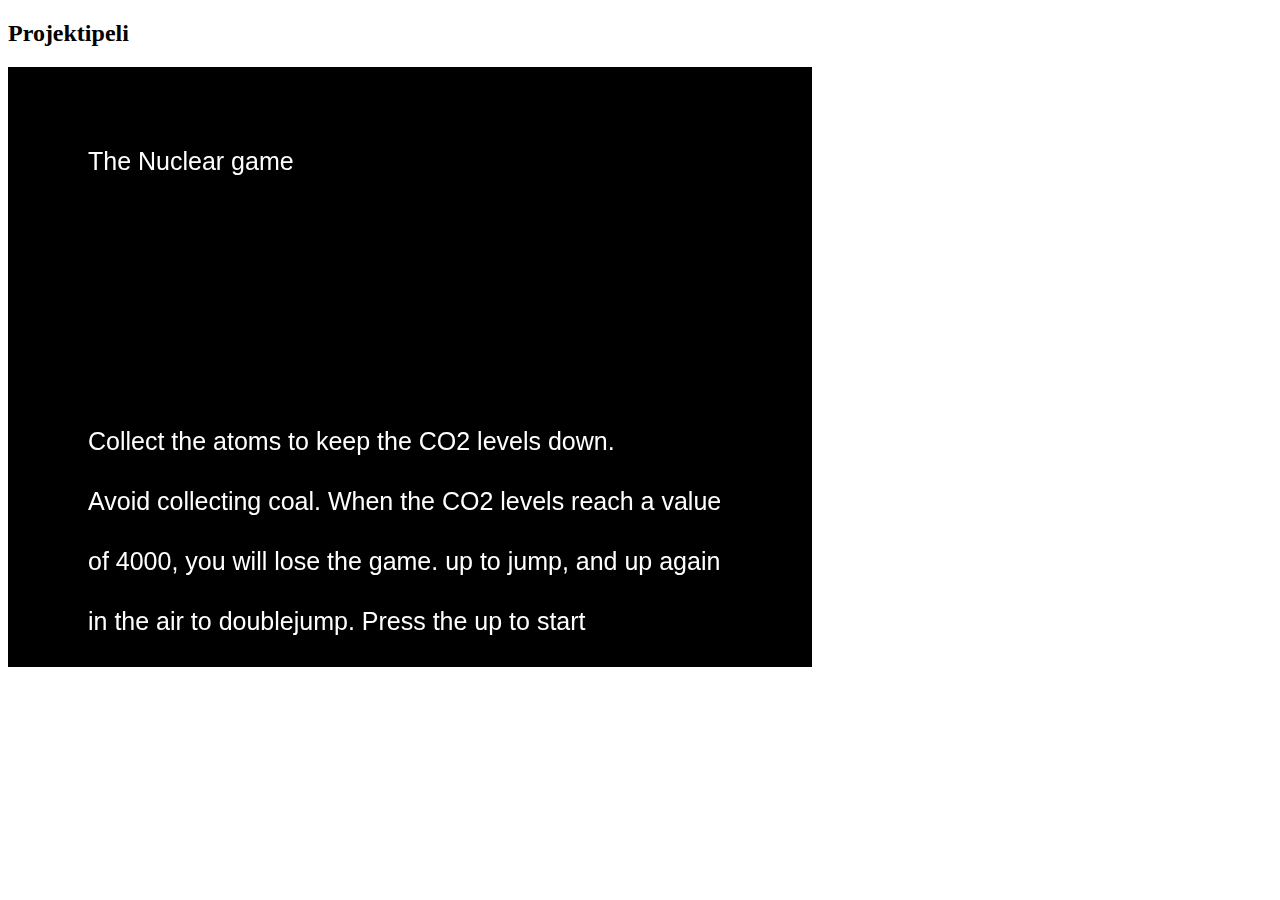
<file: Harkkatyo/projektiPeli.html>
<!DOCTYPE html>
<html lang="fi">
  <head>
    <meta charset"UTF-8" />
    <meta name="author" content="Nicholas Mylläri" />
    <meta name="description" content="practiceGame" />
    <meta name='viewport' content='width=device-width, initial-scale=1.0, maximum-scale=1.0' />
    <meta lang="fi">
    <link rel="shortcut icon" href="assets/favicon.ico" />
    <title>Peli</title>
    <h2>Projektipeli</h2>
    <script src="phaser.js" type="text/javascript"></script>
    
    <script src="boot.js" type="text/javascript"></script>
    <script src="preload.js" type="text/javascript"></script>
    <script src="gameOver.js" type="text/javascript"></script>
    <script src="play.js" type="text/javascript"></script>
    <script src="menu.js" type="text/javascript"></script>
    <script src="projektiPeli.js" type="text/javascript"></script>
  </head>
  <body>   
  </body>
</html>
</file>
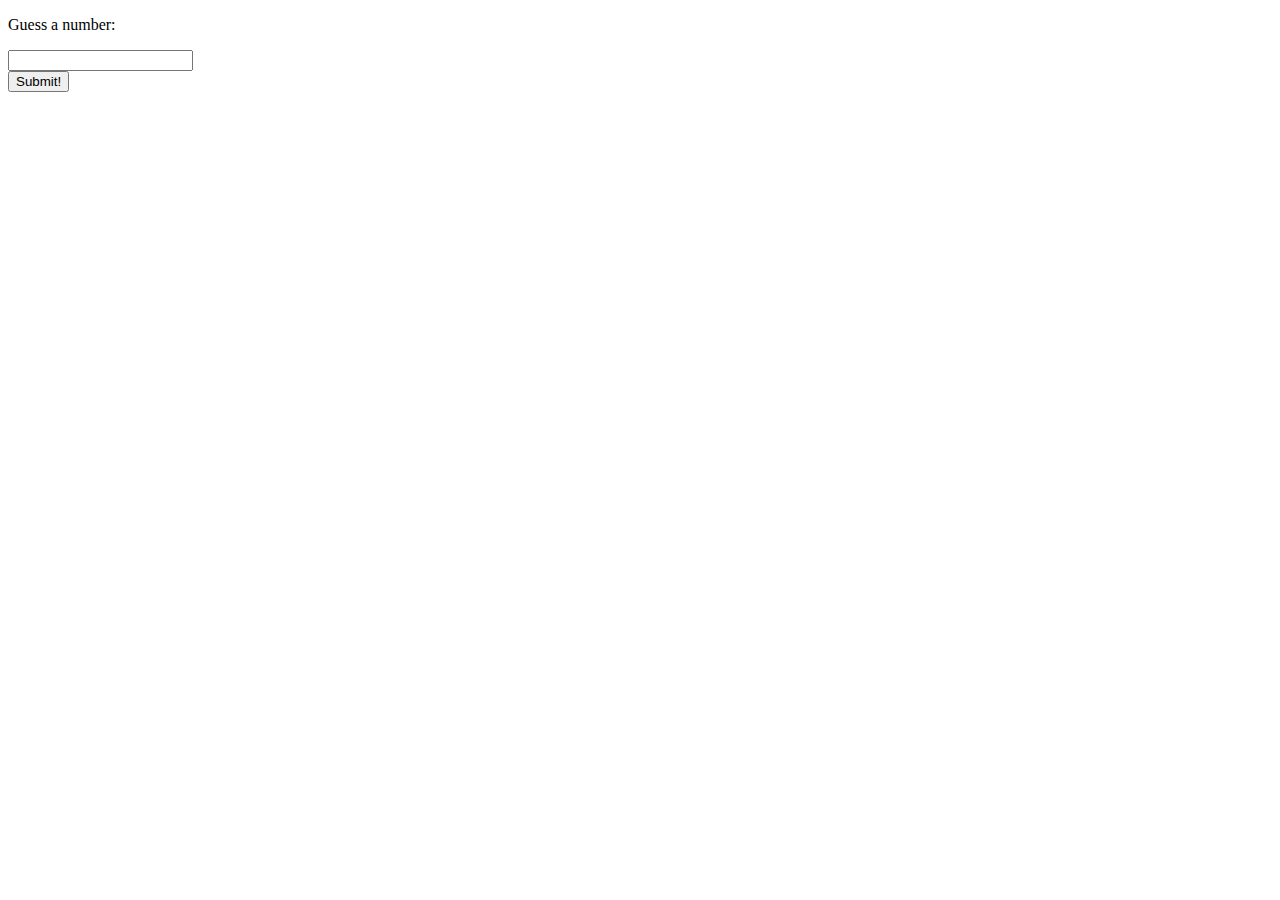
<file: Harkkatyo3/guessthenumber 2.html>
<!DOCTYPE html>
<html>
	<head>
		<meta charset="UTF-8" />
		<title>Guess the number!</title>

		<!-- Linkitä javascript tiedostosi tässä -->
		<script src="" type="text/javascript"></script>
	
	</head>
	<body>
		<form>
		  <p>Guess a number: </p>
		  <input id="number" type="number">
		  <br>
		  <button id="button" type="button">Submit!</button>
		</form>
	</body>
</html>
</file>
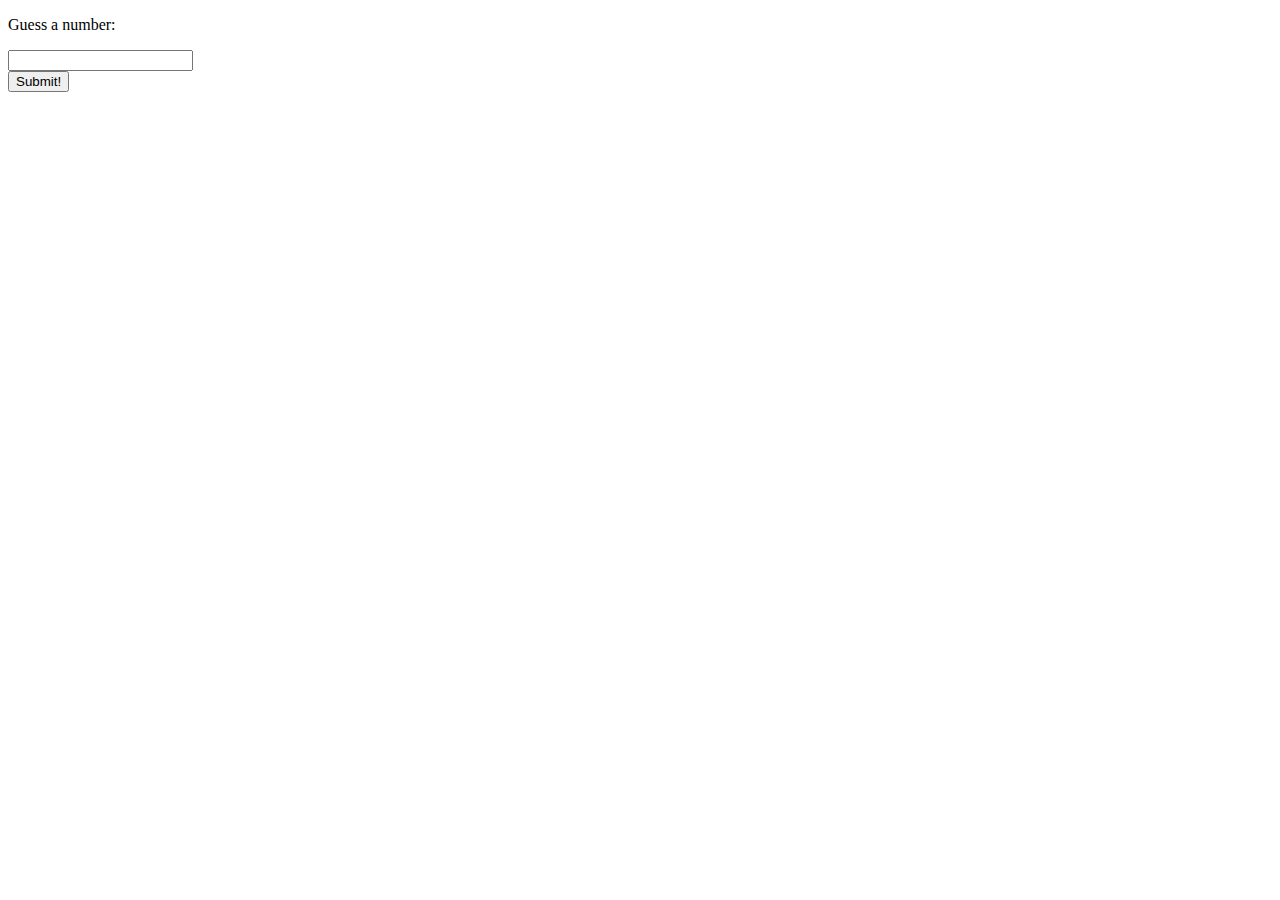
<file: Harkkatyo3/guessthenumber.html>
<!DOCTYPE html>
<html>
	<head>
		<meta charset="UTF-8" />
		<title>Guess the number!</title>

		<!-- Linkitä javascript tiedostosi tässä -->
		<script type="text/javascript" src= "guessthenumber.js"></script>
	
	</head>
	<body>
		<form>
		  <p>Guess a number: </p>
		  <input id="number" type="number">
		  <br>
		  <button id="button" type="button">Submit!</button>        
		</form>
	</body>
</html>
</file>
